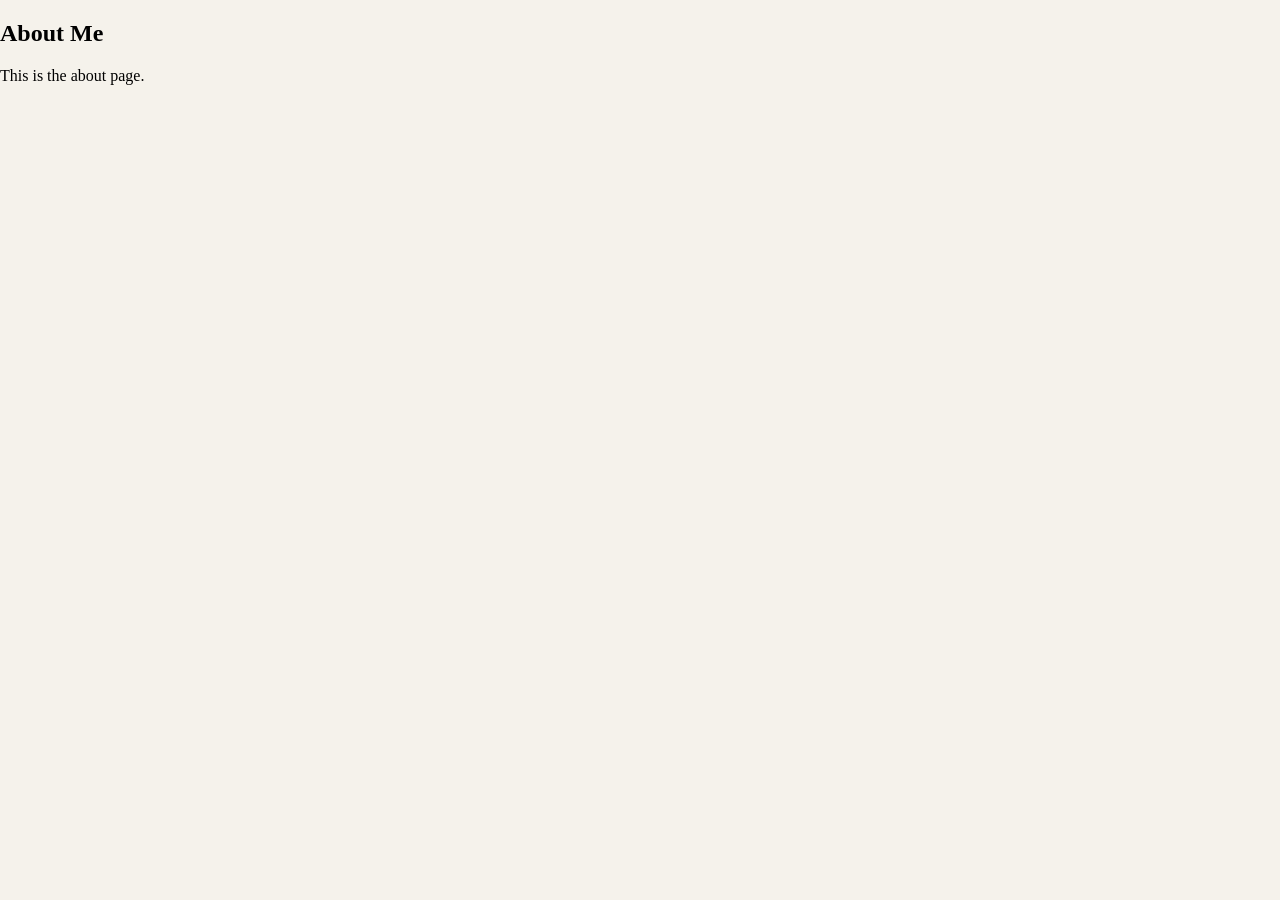
<file: about.html>
<!DOCTYPE html>
<html>
<head>
    <title>About</title>
    <link rel="stylesheet" href="style.css">
</head>
<body>

    <!-- Copy your header here -->

    <h2>About Me</h2>
    <p>This is the about page.</p>

</body>
</html>
</file>
<file: style.css>
/* 1. The Main Background & Your Chosen Elegant Font */
body {
    background-color: #f5f2eb; 
    font-family: 'Georgia', 'Times New Roman', serif; /* Set to Georgia */
    margin: 0;
    padding: 0;
}

/* 2. The Spaced-Out Header Layout */
.navbar {
    display: flex;
    justify-content: space-between; 
    align-items: center; 
    padding: 25px 40px; /* Kept wide side padding */
    background-color: #ede8dc; 
    border-bottom: 1px solid #dfd8c8;

    /* ADD THESE TWO LINES TO LOCK IT */
    position: sticky;
    top: 0;
    z-index: 1000; /* This ensures it stays on top of your content as you scroll */
}

/* 3. This spreads the links perfectly across the empty space */
.nav-left, .nav-right {
    display: flex;
    width: 30%; /* Gives them a bit more horizontal breathing room */
    justify-content: space-around; /* Spreads the two words evenly inside that space */
}

/* 4. Title Styling - Kept strictly on ONE line */
.navbar h1 {
    margin: 0;
    font-size: 2.0rem; 
    color: #33302a;
    white-space: nowrap; /* Prevents text from breaking into lines */
}

/* 5. Link Styling */
.navbar a {
    text-decoration: none;
    color: #5c5549;
    font-weight: bold;
    font-size: 1.05rem;
    transition: color 0.3s ease;
}

.navbar a:hover {
    color: #000000;
}



/* --- MOBILE LAYOUT RULES --- */
@media (max-width: 768px) {
    
    /* 1. Stacks the title on top and links on the bottom */
    .navbar {
        flex-direction: column; 
        gap: 15px;
        padding: 20px 10px;
    }

    /* 2. Centers the title text on the small screen */
    .navbar h1 {
        font-size: 1.6rem; 
        width: 100%;
        text-align: center;
        margin-bottom: 5px;
    }

    /* 3. Forces both link containers to stack and line up identically */
    .nav-left, .nav-right {
        width: 100%; 
        justify-content: center; 
        gap: 25px; /* Creates an even, clean space between every word */
    }
}


/* ==========================================
   PERFECTED 4-YEAR GALLERY DESIGN
   ========================================== */
.photo-gallery {
    display: flex !important;
    flex-direction: row !important;
    justify-content: center !important;
    align-items: flex-start !important;
    gap: 30px !important;            /* Clean, modern gap between frames */
    max-width: 1200px !important;    /* Keeps the row perfectly proportioned */
    margin: 60px auto !important;    /* Safe margins below the navbar */
    padding: 0 20px !important;
}

.photo-gallery figure {
    display: flex !important;
    flex-direction: column !important;
    align-items: center !important;
    width: 23% !important;           /* Perfectly matches all 4 column widths */
    margin: 0 !important;
}

.photo-gallery img {
    width: 100% !important;
    height: 350px !important;        /* Boxier modern proportions */
    object-fit: cover !important;    /* Standardizes crops across all images */
    border-radius: 12px !important;  /* Perfectly uniform rounded corners */
    box-shadow: 0 4px 15px rgba(0, 0, 0, 0.06) !important; /* Elegant subtle shadow */
}

/* --- Clean Native Shift for Plebe Photo (No Pixelated Zoom) --- */
.photo-gallery .plebe-frame img {
    object-position: 50% 15% !important; /* Slides the photo up to center on your uniform */
}

.photo-gallery figcaption {
    margin-top: 14px !important;
    font-size: 1.15rem !important;
    color: #5c5549 !important;
    font-weight: 500 !important;
    text-align: center !important;
}

/* ==========================================
   MOBILE DESIGN OVERRIDE
   ========================================== */
@media (max-width: 768px) {
    .photo-gallery {
        flex-direction: column !important;
        align-items: center !important;
        gap: 40px !important;
    }
    
    .photo-gallery figure {
        width: 80% !important;
    }
}
</file>
